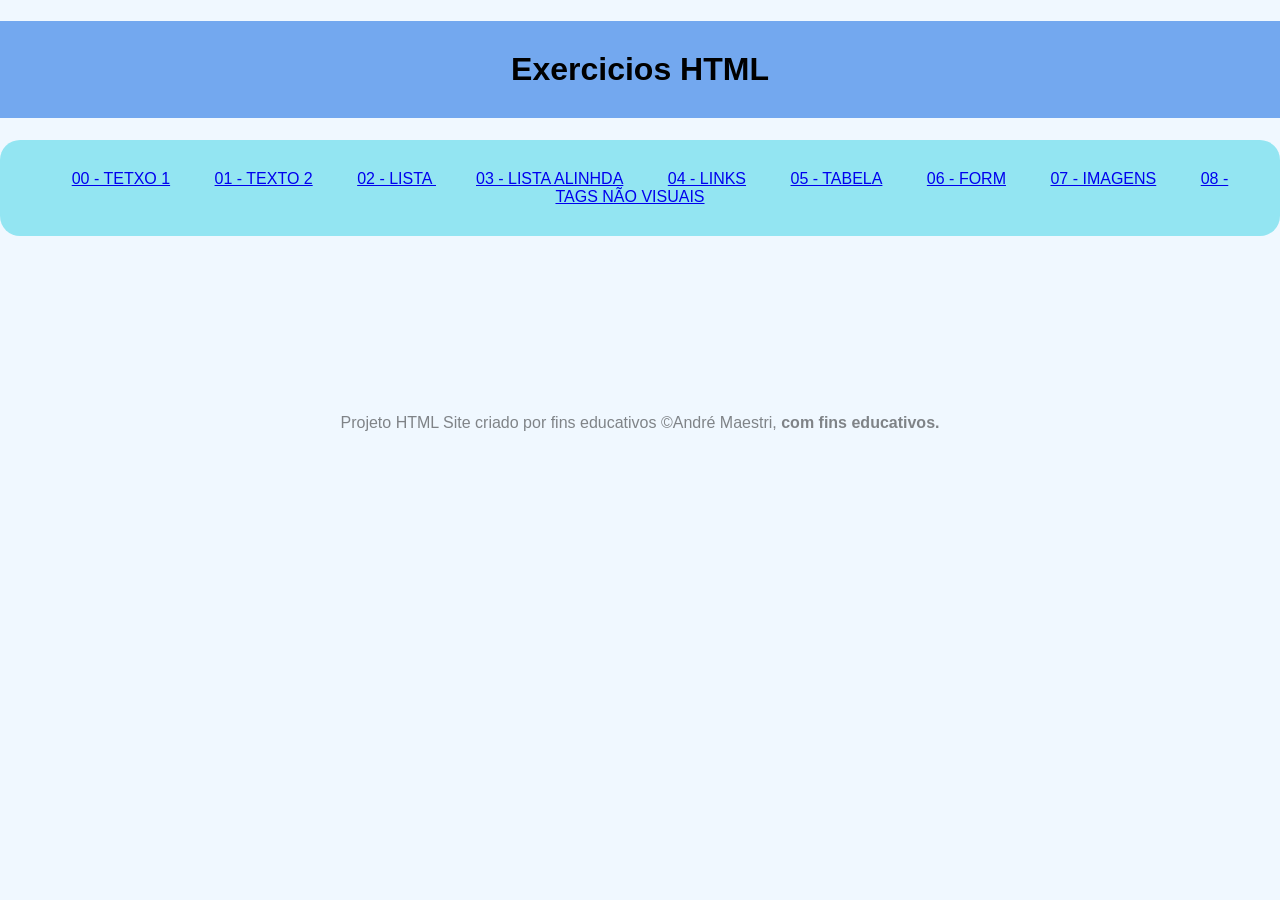
<file: index.html>
<!DOCTYPE html>
<html lang="pt-br">

<head>
    <meta charset="UTF-8">
    <meta name="viewport" content="width=device-width, initial-scale=1.0">
    <link rel="stylesheet" href="INDEX.CSS">
    <title>Exercicios HTML</title>
    <style> 
        #conteudo{
    padding: 30px 0px;
}
    </style>
</head>

<body>
    <header>
        <h1>Exercicios HTML</h1>
    </header>
    <nav>
        <a href="texto1.html">00 - TETXO 1</a>
        <a href="texto2.html">01 - TEXTO 2</a>
        <a href="lista.html">02 - LISTA </a>
        <a href="listaAlinhadas.html"> 03 - LISTA ALINHDA</a>
        <a href="links.html">04 - LINKS</a>
        <a href="tabela.html">05 - TABELA</a>
        <a href="form.html">06 - FORM</a>
        <a href="imagens.html">07 - IMAGENS</a>
        <a href="tagsNaoVisuais.html">08 - TAGS NÃO VISUAIS</a>

    </nav>

    <section id="conteudo"></section>
    <footer>
        <p class="rodape">Projeto HTML Site criado por fins educativos &copyAndré Maestri, <strong>com fins educativos.</strong></p>
    </footer>
</body>

</html>
</file>
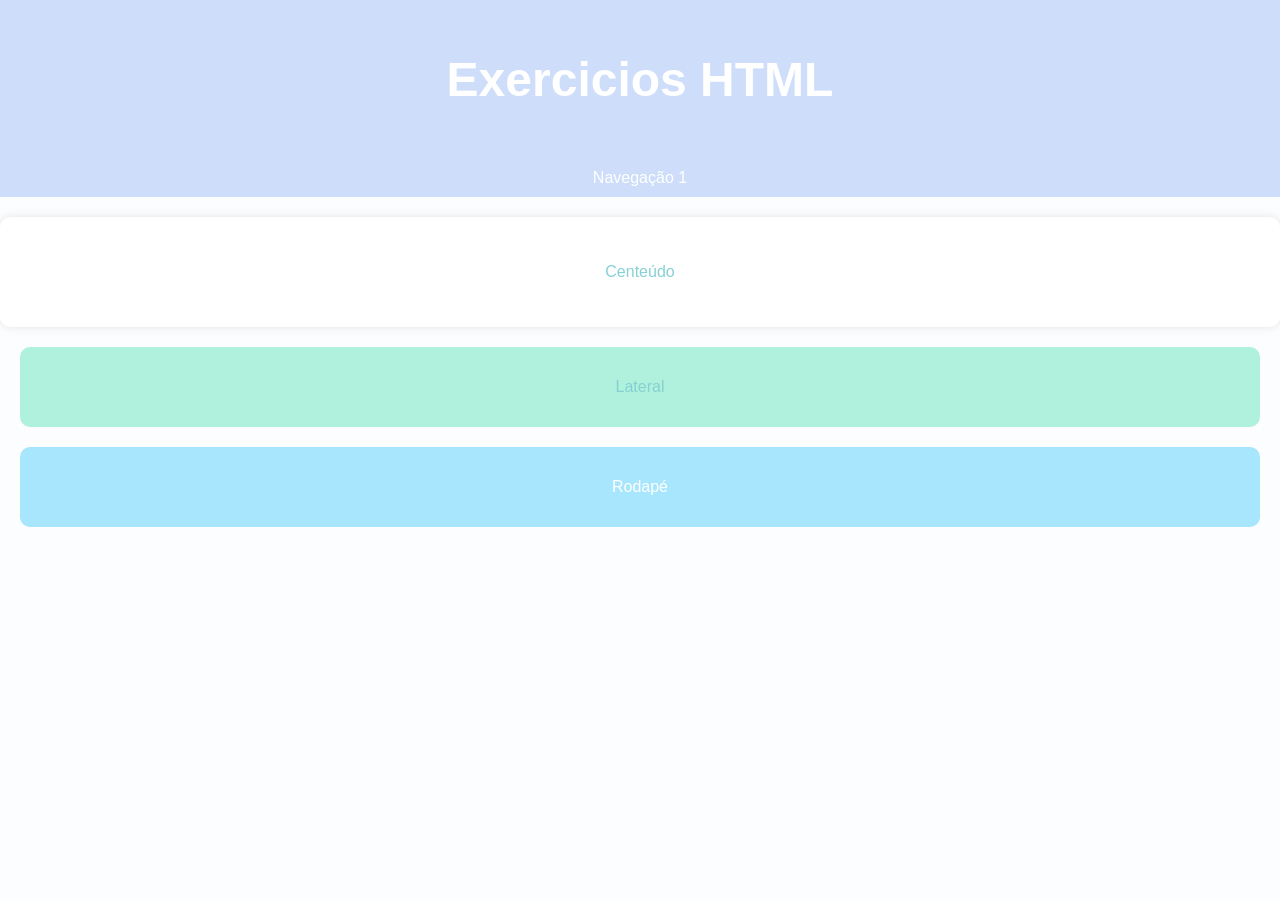
<file: anatoia.html>
<!DOCTYPE html>
<html lang="pt-br">
<head>
    <meta charset="UTF-8">
    <meta name="viewport" content="width=device-width, initial-scale=1.0">
    <title>Anatomia HTML</title>
    <link rel="stylesheet" href="anatomia.css">
</head>
<body>
    
<header>
    <h1>Exercicios HTML</h1>

</header>

<nav>
    <a href="/">Navegação 1</a>
</nav>

<section id="conteudo">
    <p>Centeúdo</p>
</section>
<aside>
    <p>Lateral</p>
</aside>
<footer>
    <p>Rodapé</p>
</footer>

</body>
</html>
</file>
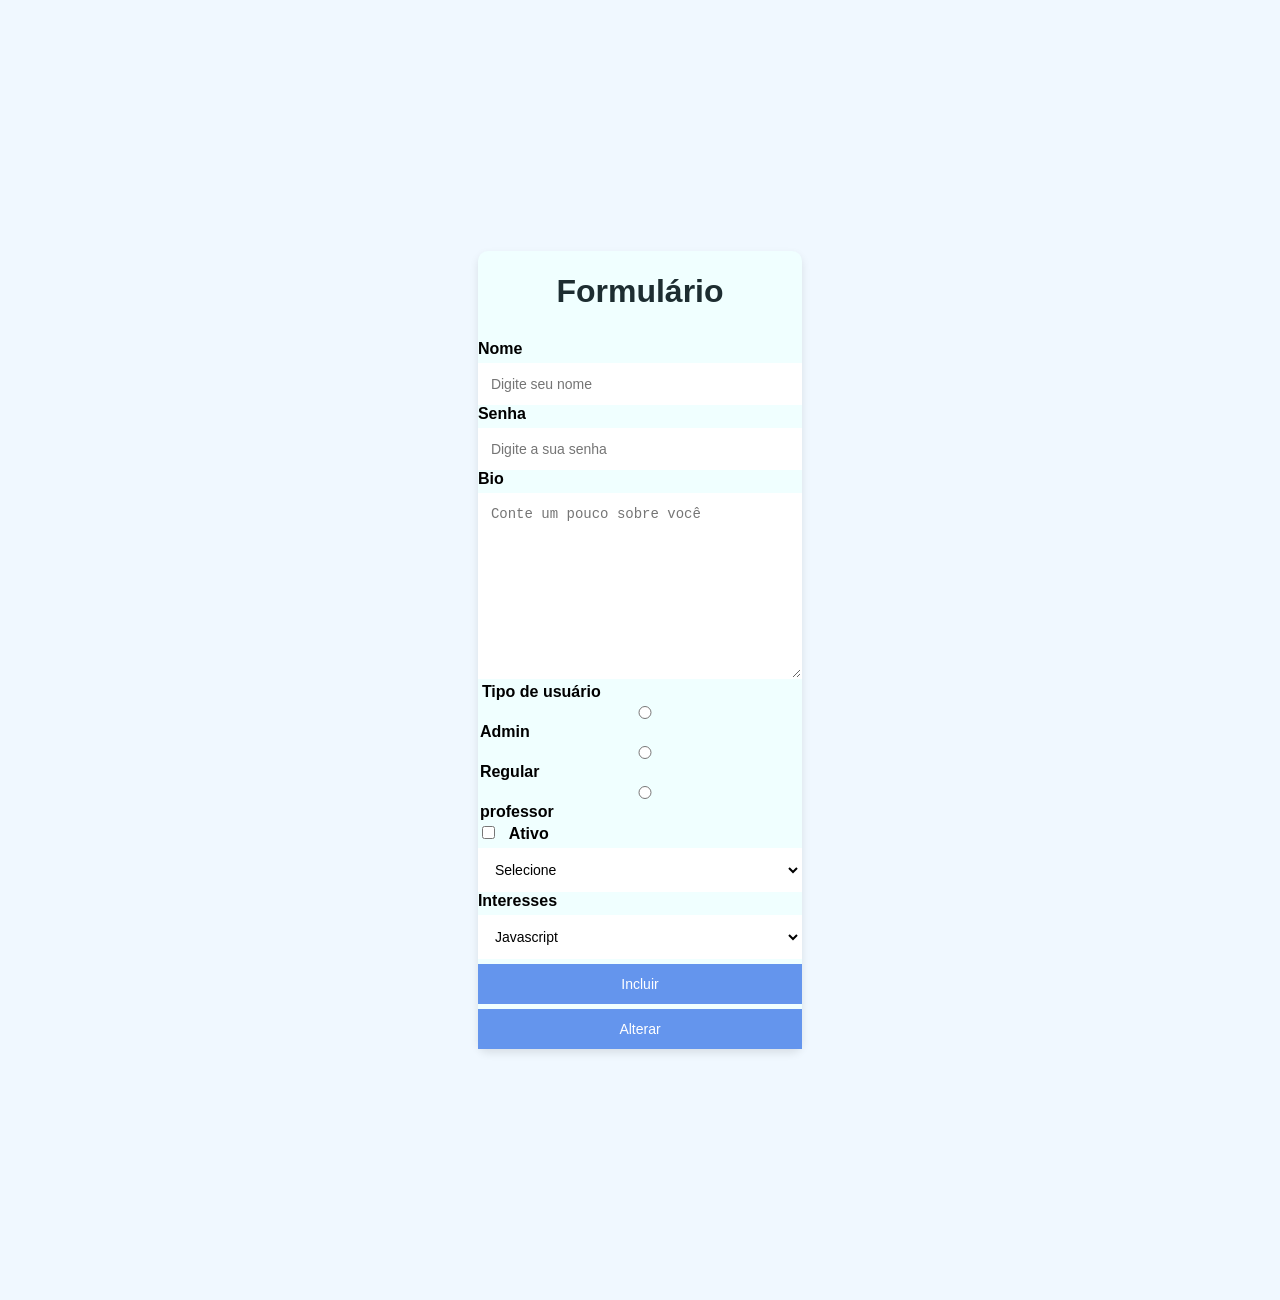
<file: form.html>
<!DOCTYPE html>
<html lang="pt-BR">

<head>
    <meta charset="UTF-8">
    <meta name="viewport" content="width=device-width, initial-scale=1.0">
    <link rel="stylesheet" href="fomr.css">
    <title>Formulário</title>
    <style>

    </style>
</head>

<body>
    <div class="form-container">
        <h1>Formulário</h1>

        <form Method="POST" action="http://localhost:3003/usuarios">
            <input type="hidden" name="id" value="3">

            <div class="form-group">
                <label for="name">Nome</label>
                <input type="text" id="name" name="name" placeholder="Digite seu nome">
            </div>
            <div class="form-group">
                <label for="senha">Senha</label>
                <input type="password" name="senha" id="senha" placeholder="Digite a sua senha">
            </div>
            <div class="form-group">
                <label for="bio">Bio</label>
                <textarea name="bio" id="bio" cols="30" rows="10" placeholder="Conte um pouco sobre você"></textarea>
            </div>
            <fieldset class="form-group">
                <legend>Tipo de usuário</legend>
                <label for="admin">
                    <input type="radio" name="tipo" id="admin" value="admin"> Admin
                </label>
                <label for="regular">
                    <input type="radio" name="tipo" id="regular" value="regular"> Regular
                </label>
                <label for="professor">
                    <input type="radio" name="tipo" id="professor" value="professor"> professor
                </label>
            </fieldset>

            <div class="form-group">
                <label for="Ativo">
                    <input type="checkbox" name="Ativo" id="Ativo">
                    Ativo
                </label>
            </div>

            <div class="form-group">
                <label for="Estado">
                    <select name="" id="id">
                        <option value="">Selecione</option>
                        <option value="ac">Acre</option>
                        <option value="ba">Bahia</option>
                        <option value="ce">Ceara</option>
                        <option value="df">Distrito Federal</option>
                        <option value="mg">Minas Geais</option>
                        <option value="pa">Pará</option>
                        <option value="pr">Parána</option>
                        <option value="rs">Rio Grande do Sul</option>
                        <option value="sc">Santa Catarina</option>
                        <option value="sp">São Paulo</option>

                    </select>
            </div>
            <div class="form-group">
                <label for="interesses">Interesses</label>
                <select name="Interesses" id="Interesses" multiple-size="7">
                    <option value="js">Javascript</option>
                    <option value="java">Java</option>
                    <option value="php">PHP</option>
                    <option value="python">python</option>
                    <option value="go">Go</option>
                    <option value="c">C</option>

                </select>
            </div>

            <div class="form-group-buton">
                <button type="submit">Incluir</button formaciom=http://locallhost;3003/usuarios/3 type=submit>
               
            </div>
            <div class="form-group-buton">
                <button>Alterar</button>
            </div>
        </form>
    </div>
</body>

</html>
</file>
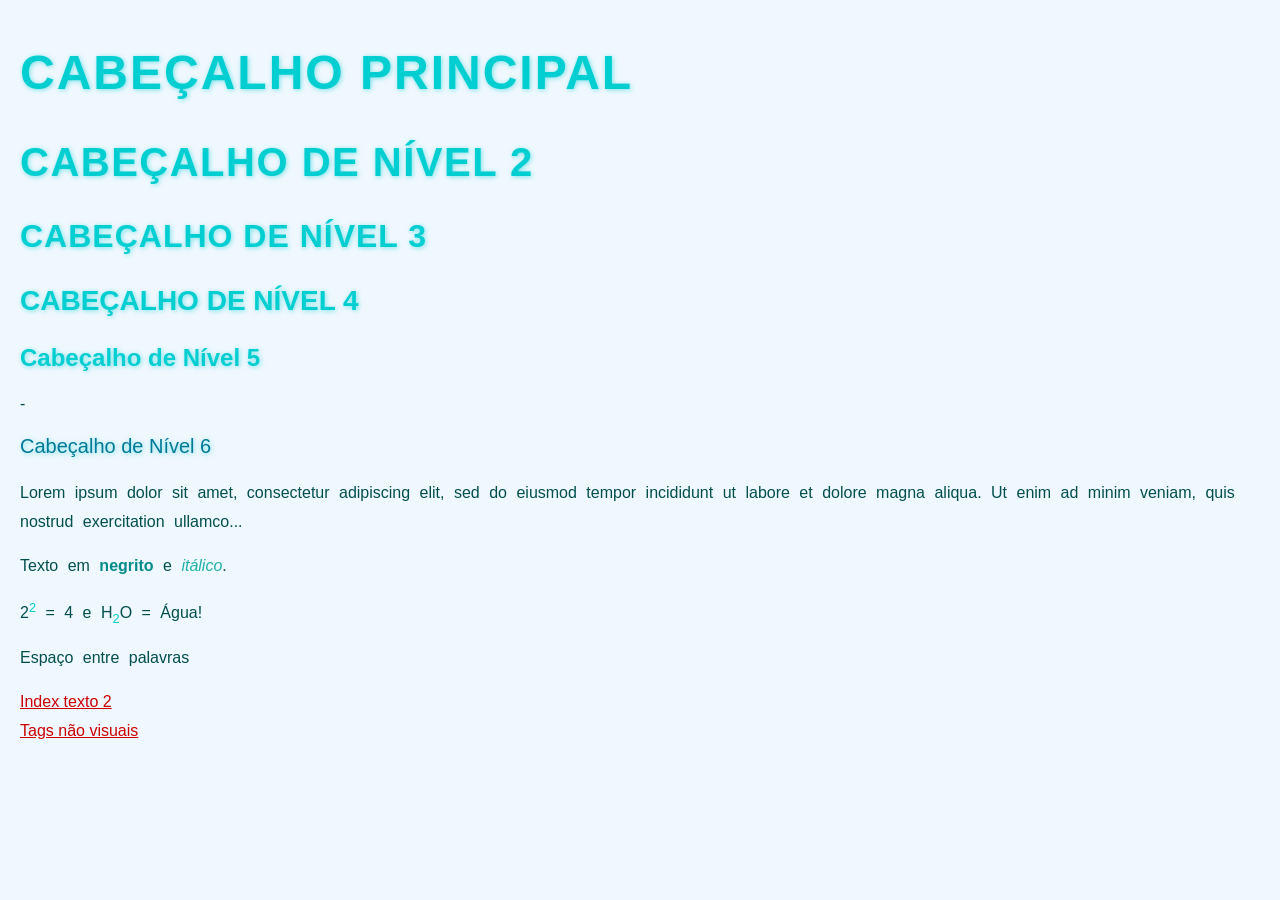
<file: inde.html>
<!DOCTYPE html>
<html lang="en">
<head>
    <meta charset="UTF-8">
    <meta name="viewport" content="width=device-width, initial-scale=1.0">
    <title>texto 1</title>
    <style>
        /* Estilo geral */
    body {
        font-family: 'Arial', sans-serif;
        background-color: #f0f8ff; /* Cor suave de fundo */
        color: #004F4F; /* Texto em ciano escuro */
        line-height: 1.8;
        margin: 0;
        padding: 20px;
    }
   
    /* Estilos para os Cabeçalhos */
    h1, h2, h3, h4, h5, h6 {
        color: #00CED1; /* Cor ciano */
        font-family: 'Arial', sans-serif;
        font-weight: bold;
        margin: 10px 0;
    }
   
    h1 {
        font-size: 3rem;
        text-transform: uppercase;
        letter-spacing: 2px;
    }
   
    h2 {
        font-size: 2.5rem;
        text-transform: uppercase;
        letter-spacing: 1.5px;
    }
   
    h3 {
        font-size: 2rem;
        text-transform: uppercase;
        letter-spacing: 1px;
    }
   
    h4 {
        font-size: 1.75rem;
        text-transform: uppercase;
    }
   
    h5 {
        font-size: 1.5rem;
    }
   
    h6 {
        font-size: 1.25rem;
        font-weight: normal;
        color: #007A99; /* Cor ciano mais suave */
    }
   
    /* Estilos para parágrafos */
    p {
        font-size: 1rem;
        color: #004F4F;
        margin: 15px 0;
    }
   
    /* Negrito e Itálico */
    b {
        font-weight: bold;
        color: #008B8B; /* Ciano mais escuro */
    }
   
    i {
        font-style: italic;
        color: #20B2AA; /* Ciano claro */
    }
   
    /* Sobrescrito e Subscrito */
    sup {
        font-size: 0.8rem;
        color: #00CED1; /* Ciano */
    }
   
    sub {
        font-size: 0.8rem;
        color: #00CED1; /* Ciano */
    }
   
    /* Espaçamento em branco entre palavras */
    p {
        word-spacing: 5px; /* Aumenta o espaçamento entre palavras */
    }
   
    /* Estilo de links (caso haja algum) */
    a {
        color: #00CED1;
        text-decoration: none;
        transition: color 0.3s ease;
    }
   
    a:hover {
        color: #004F4F; /* Cor ciano mais escura ao passar o mouse */
    }
   
    /* Adicionando sombra suave nos cabeçalhos */
    h1, h2, h3, h4, h5, h6 {
        text-shadow: 1px 1px 5px rgba(0, 206, 209, 0.5); /* Sombra suave ciano */
    }
   
    a{
        color: rgb(202, 0, 0);
        text-decoration: underline;
    }
    </style>
   
</head>
<body>
    <!-- Cabeçalhos -->
<h1>Cabeçalho Principal</h1>
<h2>Cabeçalho de Nível 2</h2>
<h3>Cabeçalho de Nível 3</h3>
<h4>Cabeçalho de Nível 4</h4>
<h5>Cabeçalho de Nível 5</h5>-
<h6>Cabeçalho de Nível 6</h6>


<!-- Parágrafo -->
<p>
    Lorem ipsum dolor sit amet, consectetur adipiscing elit,
    sed do eiusmod tempor incididunt ut labore et dolore magna
    aliqua. Ut enim ad minim veniam, quis nostrud exercitation ullamco...
</p>


<!-- Negrito e Itálico -->
<p>Texto em <b>negrito</b> e <i>itálico</i>.</p>


<!-- Sobrescrito e Subscrito -->
<p>2<sup>2</sup> = 4 e H<sub>2</sub>O = Água!</p>


<!-- Espaço em branco -->
<p>Espaço        entre              palavras</p>

<a href="index2.html"> Index texto 2 </a>
<br>
<a href="tagsnaovisuais.html"> Tags não visuais </a>


</body>
</html>
</file>
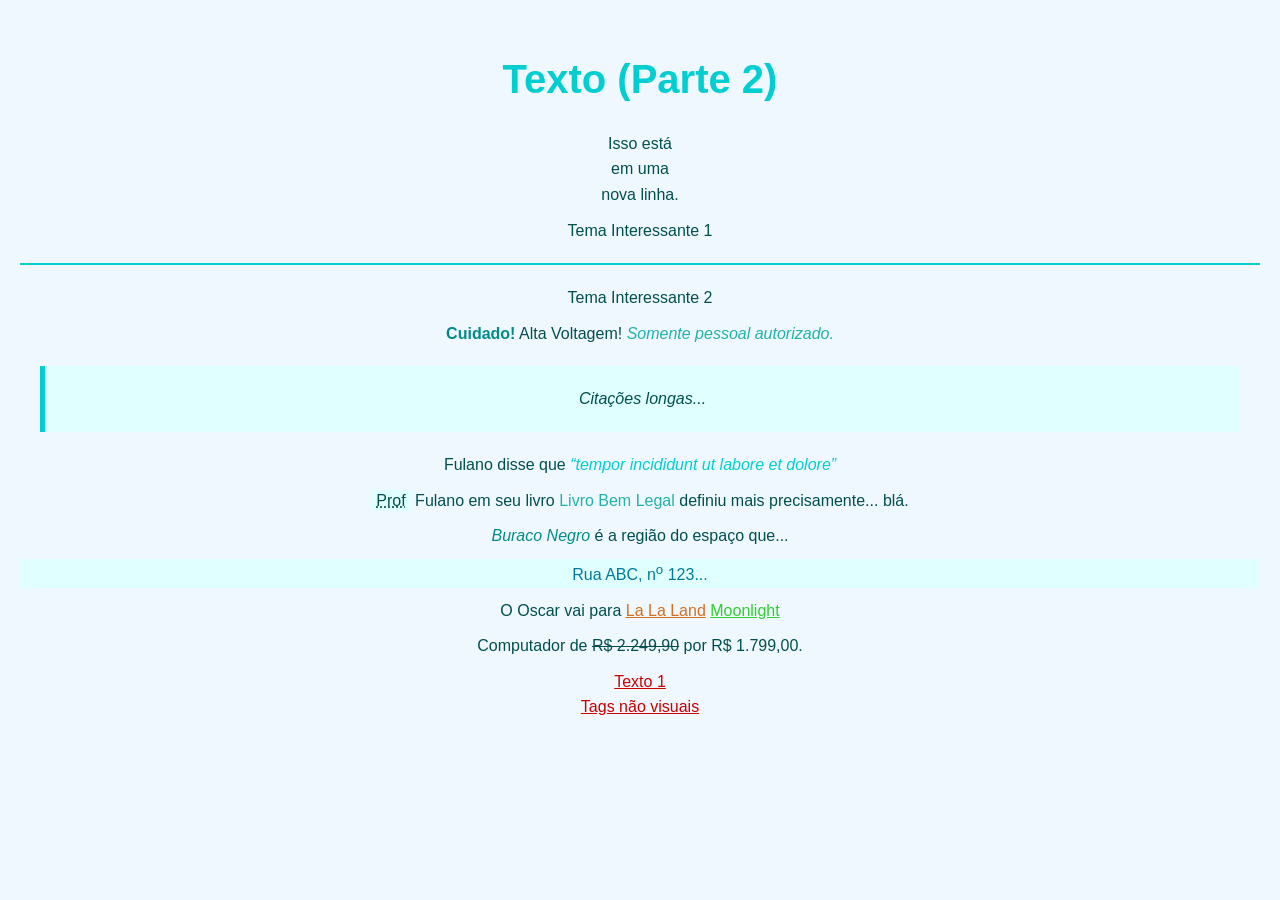
<file: index2.html>
<!DOCTYPE html>
<html lang="en">
<head>
    <meta charset="UTF-8">
    <meta name="viewport" content="width=device-width, initial-scale=1.0">
    <title>testo 2</title>
    <style>
        /* Estilo geral */
    body {
        font-family: Arial, sans-serif;
        background-color: #f0f8ff; /* Cor de fundo suave */
        color: #004F4F; /* Ciano escuro para o texto */
        line-height: 1.6;
        margin: 0;
        padding: 20px;
        align-items: center;
        text-align: center;
        justify-content: center;
    }
   
    /* Estilo para o h1 */
    h1 {
        color: #00CED1; /* Ciano médio */
        text-align: center;
        font-size: 2.5rem;
        margin-bottom: 20px;
    }
   
    /* Quebra de Linha e Quebra Temática */
    p {
        margin: 10px 0;
    }
   
    hr {
        border: 1px solid #00CED1; /* Linha ciano */
        margin: 20px 0;
    }
   
    /* Estilo para a marcação semântica */
    strong {
        font-weight: bold;
        color: #008B8B; /* Ciano escuro */
    }
   
    em {
        font-style: italic;
        color: #20B2AA; /* Ciano mais claro */
    }
   
    blockquote {
        background-color: #E0FFFF; /* Fundo muito claro */
        border-left: 5px solid #00CED1; /* Barra ciano à esquerda */
        margin: 20px;
        padding: 10px 20px;
        font-style: italic;
    }
   
    q {
        color: #00CED1;
        font-style: italic;
    }
   
    /* Outras tags */
    abbr {
        background-color: #E0FFFF;
        padding: 2px 5px;
        border-radius: 3px;
    }
   
    cite {
        font-style: normal;
        color: #20B2AA;
    }
   
    dfn {
        font-style: italic;
        color: #008B8B; /* Ciano escuro */
    }

address{
    font-style: normal;
    font-size: 1rem;
    color: #007a99;
    background-color: #E0FFFF;
}

del{
    color: #d2701e;
    text-decoration: underline;
  
}

ins{
      color: #32cd32;
      text-decoration: underline;
}

a{
        color: rgb(202, 0, 0);
        text-decoration: underline;
    }
    </style>
   
</head>
<body>
    <h1>Texto (Parte 2)</h1>


<!-- Quebra de Linha e Quebra Temática -->
<p>Isso está<br>em uma<br /> nova linha.</p>
<p>Tema Interessante 1</p>
<hr />
<p>Tema Interessante 2</p>


<!-- Marcações semânticas -->
<p><strong>Cuidado!</strong> Alta Voltagem! <em>Somente pessoal autorizado.</em></p>
<blockquote cite="https://en.wikipedia.org/wiki/Wikipedia"><p>Citações longas...</p></blockquote>
<p>Fulano disse que <q>tempor incididunt ut labore et dolore</q></p>


<!-- Outras tags -->
<p>
    <abbr title="Professor">Prof</abbr> Fulano em seu livro
    <cite>Livro Bem Legal</cite> definiu mais precisamente... blá.
</p>


<p><dfn>Buraco Negro</dfn> é a região do espaço que...</p>


<address>
    <p>Rua ABC, n<sup>o</sup> 123...</p>
</address>


<p>O Oscar vai para <del>La La Land</del> <ins>Moonlight</ins></p>


<p>Computador de <s>R$ 2.249,90</s> por R$ 1.799,00.</p>


<a href="inde.html">Texto 1 </a>
<br>
<a href="tagsnaovisuais.html"> Tags não visuais </a>

</body>
</html>
</file>
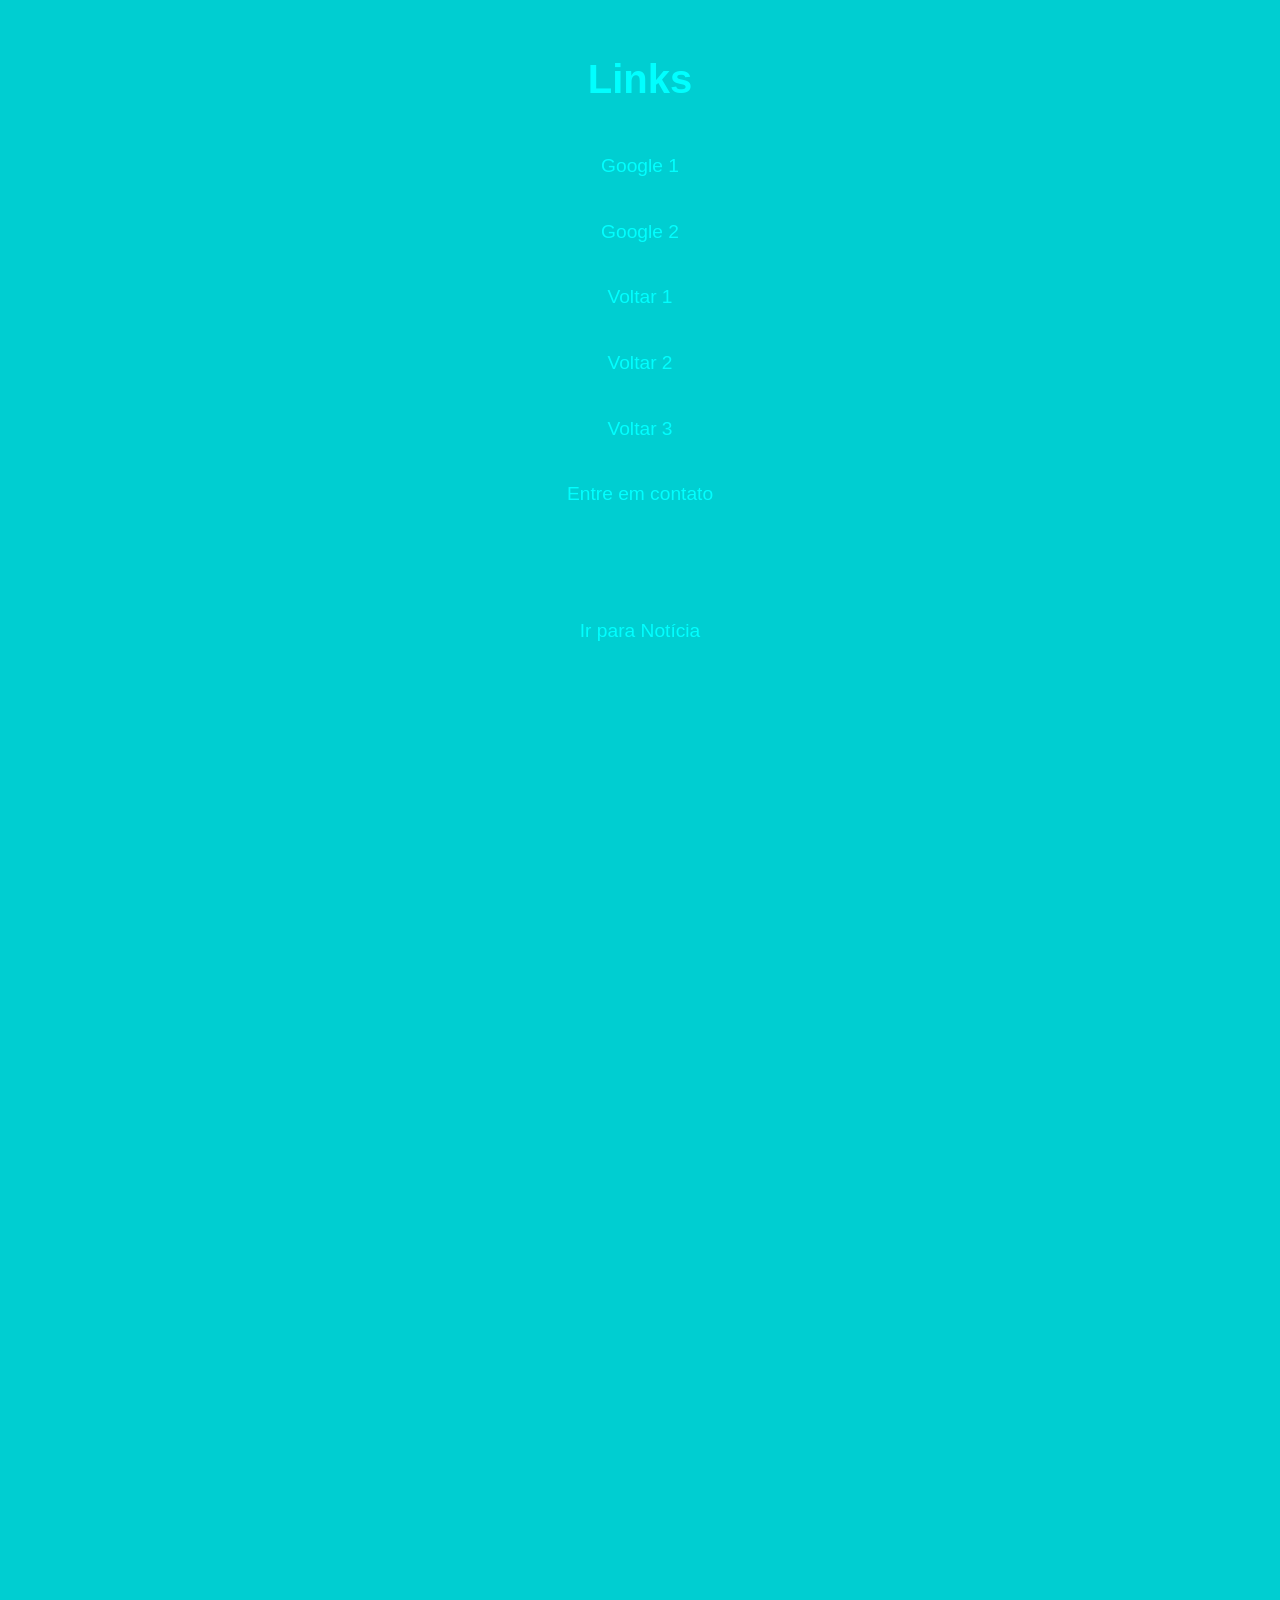
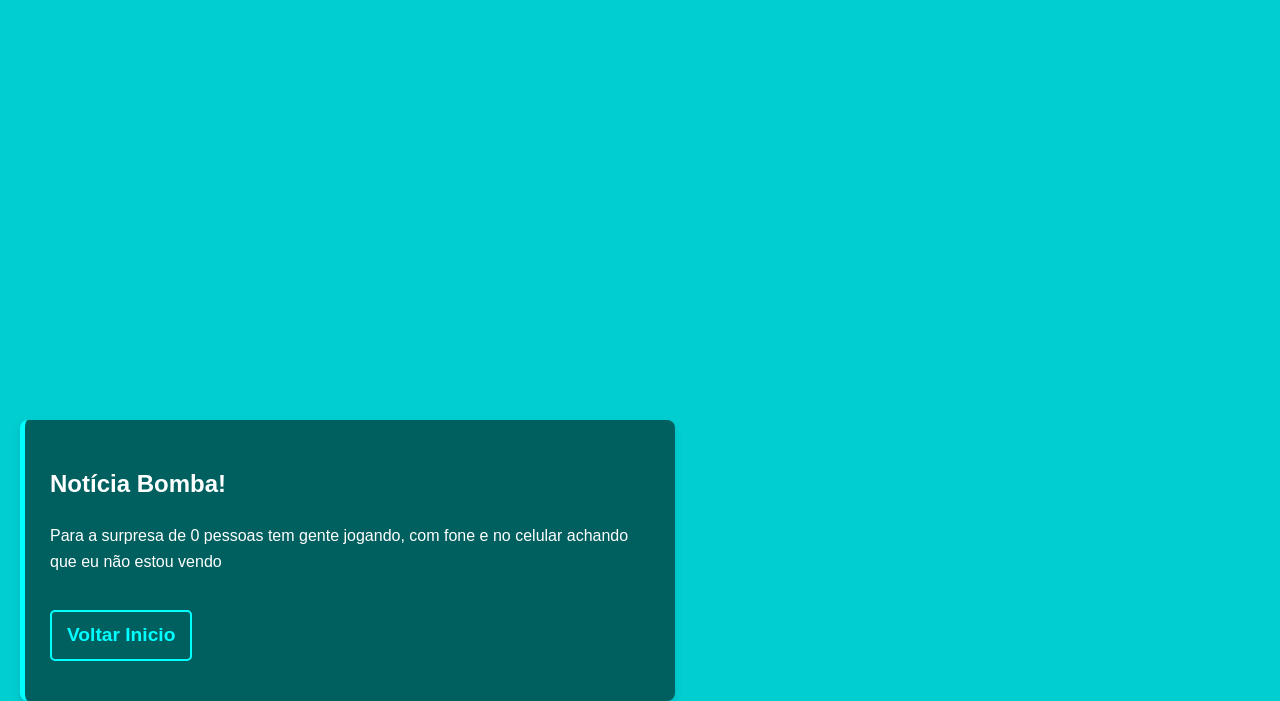
<file: links.html>
<!DOCTYPE html>
<html lang="pt-BR">
<head>
    <meta charset="UTF-8">
    <meta name="viewport" content="width=device-width, initial-scale=1.0">
    <title>Link</title>
    
    <style>
        /* Estilo global */
        body {
            font-family: 'Arial', sans-serif;
            background-color: #00CED1; /* Ciano escuro */
            color: white;
            margin: 0;
            padding: 20px;
            line-height: 1.6;
        }

        /* Estilo do h1 */
        h1 {
            text-align: center;
            color: #00FFFF;  /* Cor ciano */
            font-size: 2.5rem;
            margin-bottom: 30px;
        }

        /* Estilo para os links */
        a {
            color: #00FFFF;
            text-decoration: none;
            font-size: 1.2rem;
            padding: 10px 15px;
            display: inline-block;
            margin-bottom: 15px;
            border-radius: 5px;
            transition: all 0.3s ease;
        }

        /* Efeito de hover nos links */
        a:hover {
            background-color: #00FFFF;
            color: #111;
            transform: translateY(-3px);  /* Efeito de elevação */
        }

        /* Seção de Notícia */
        #noticia {
            margin-top: 50px;
            padding: 25px;
            background-color: #005F5F; /* Ciano escuro para contraste */
;  /* Cor de fundo clara */
            border-left: 5px solid #00FFFF;
            border-radius: 8px;
            box-shadow: 0 4px 8px rgba(0, 0, 0, 0.1);  /* Sombra sutil */
            max-width: 600px;
            margin: 20px auto;  /* Centralizar no meio da tela */
        }

        /* Estilo do link "Voltar ao Início" dentro da notícia */
        #noticia a {
            color: #00FFFF;
            font-weight: bold;
            text-decoration: none;
            padding: 8px 15px;
            background-color: transparent;
            border: 2px solid #00FFFF;
            border-radius: 5px;
            margin-top: 20px;
            display: inline-block;
        }

        #noticia a:hover {
            background-color: #00FFFF;
            color: #111;
            transform: translateY(-3px);  /* Efeito de elevação */
        }

        /* Scroll suave */
        html {
            scroll-behavior: smooth;
        }

        /* Responsividade */
        @media (max-width: 768px) {
            h1 {
                font-size: 2rem;
            }
            a {
                font-size: 1rem;
                padding: 8px 12px;
            }
            #noticia {
                max-width: 90%;
            }
        }
    </style>
</head>
<body>
    <h1>Links</h1>

    <!-- URL Absoluta -->
    <div style="display: flex; flex-direction: column; align-items: center;">
        <a id="inicio" href="https://www.google.com.br">Google 1</a>
        <a href="https://www.google.com.br" target="_blank">Google 2</a>

        <!-- URL relativa -->
        <a href="listaAlinhadas.html">Voltar 1</a>
        <a href="/listaAlinhadas.html">Voltar 2</a>
        <a href="./listaAlinhadas.html">Voltar 3</a>

        <a href="mailto:email@empresa.com.br">Entre em contato</a><br><br>
    </div>

    <div id="noticia" style="position: absolute; top: 2000px;">
        <h2>Notícia Bomba!</h2>
        <p>Para a surpresa de 0 pessoas tem gente jogando, com fone e no celular achando que eu não estou vendo</p>
        <a href="#inicio">Voltar Inicio</a>
    </div>

    <div style="text-align: center; margin-top: 20px;">
        <a href="#noticia">Ir para Notícia</a>
    </div>
</body>
</html>
</file>
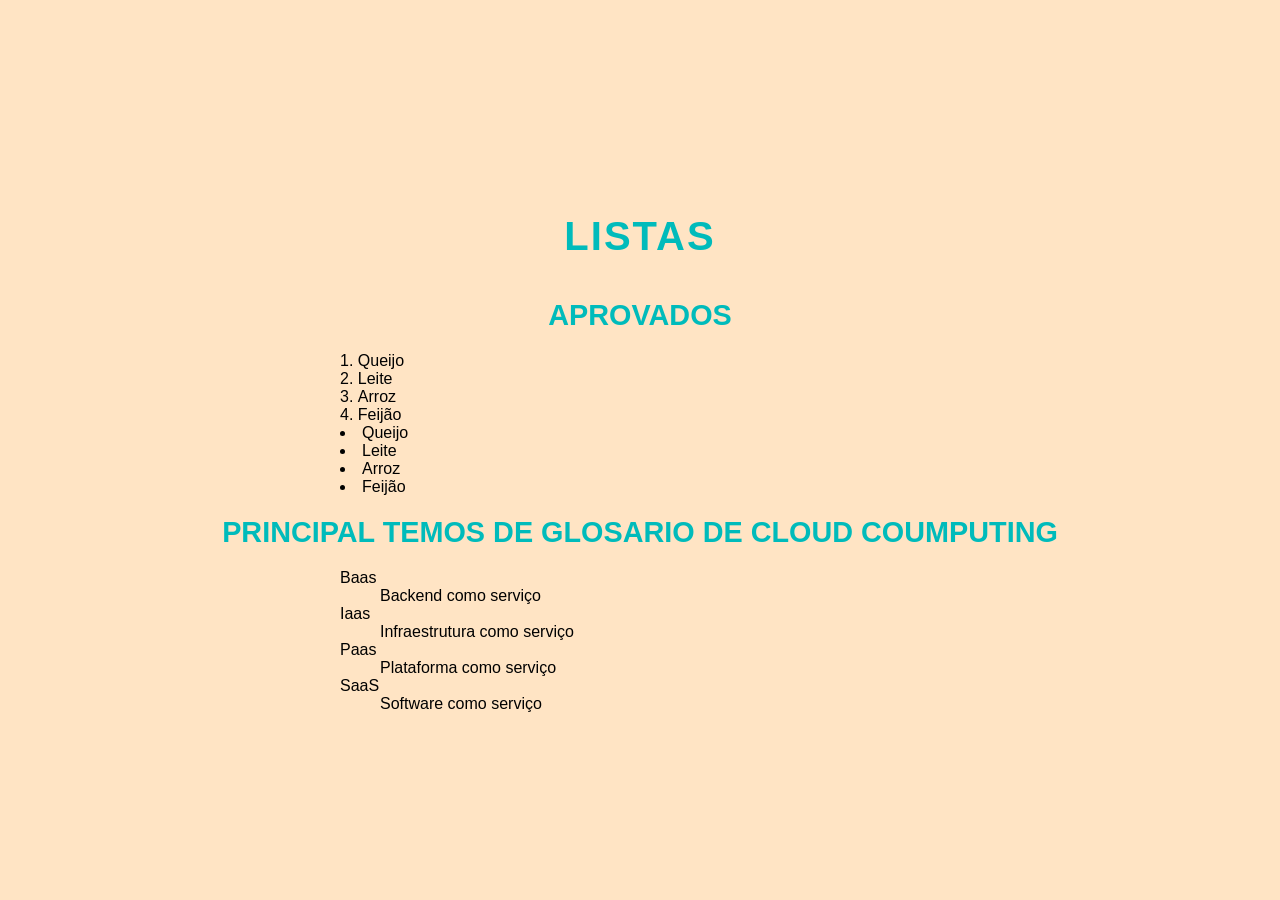
<file: lista.htm>
<!DOCTYPE html>
<html lang="pt-br">
<head>
    <meta charset="UTF-8">
    <meta name="viewport" content="width=device-width, initial-scale=1.0">
    <title>Document</title>

    <style>
body{
    font-family: Arial, Helvetica, sans-serif;
    background-color: bisque;
    color: black;
    margin: 0;
    padding: 0;
    display: flex;
    flex-direction: column;
    align-items: center;
    justify-content: center;
    min-height: 100vh;
}

h1{
font-size: 2.5rem;
color:rgb(0, 187, 187);
margin-bottom: 20px;
text-transform: uppercase;
letter-spacing: 2px;
text-align: center;
}

h2{
    font-size: 1.8rem;
    color: rgb(0, 187, 187);
    margin: 20px 0;
    text-transform: uppercase;
}
ol,
ul,
dl{
margin: 0;
padding: 0;
list-style-position: inside;
width: 100%;
max-width: 600px;
}

ol li ul{
    background-color: #ffffff;
    border-radius: 8px;
    padding: 12px;
    margin-bottom: 8px;
    box-shadow: 0 4px 6px rgb(0, 0, 0, 0,1);
}

ol li: hover, ul li: hover{
    transform; ::
}

    </style>
</head>
<body>
    <h1>Listas</h1>

    <h2> Aprovados</h2>
<ol>
<li>Queijo</li>
<li>Leite</li>
<li>Arroz</li>
<li>Feijão</li>
</ol>

<ul>
    <li>Queijo</li>
<li>Leite</li>
<li>Arroz</li>
<li>Feijão</li>
</ul>

<h2> Principal temos de glosario de Cloud Coumputing</h2>
<dl>
<dt>Baas</dt>
<dd>Backend como serviço</dd>
<dt>Iaas</dt>  
<dd>Infraestrutura como serviço</dd>
<dt>Paas</dt>
<dd>Plataforma como serviço</dd>
<dt>SaaS</dt>
<dd>Software como serviço</dd>

</dl>



</body>
</html>
</file>
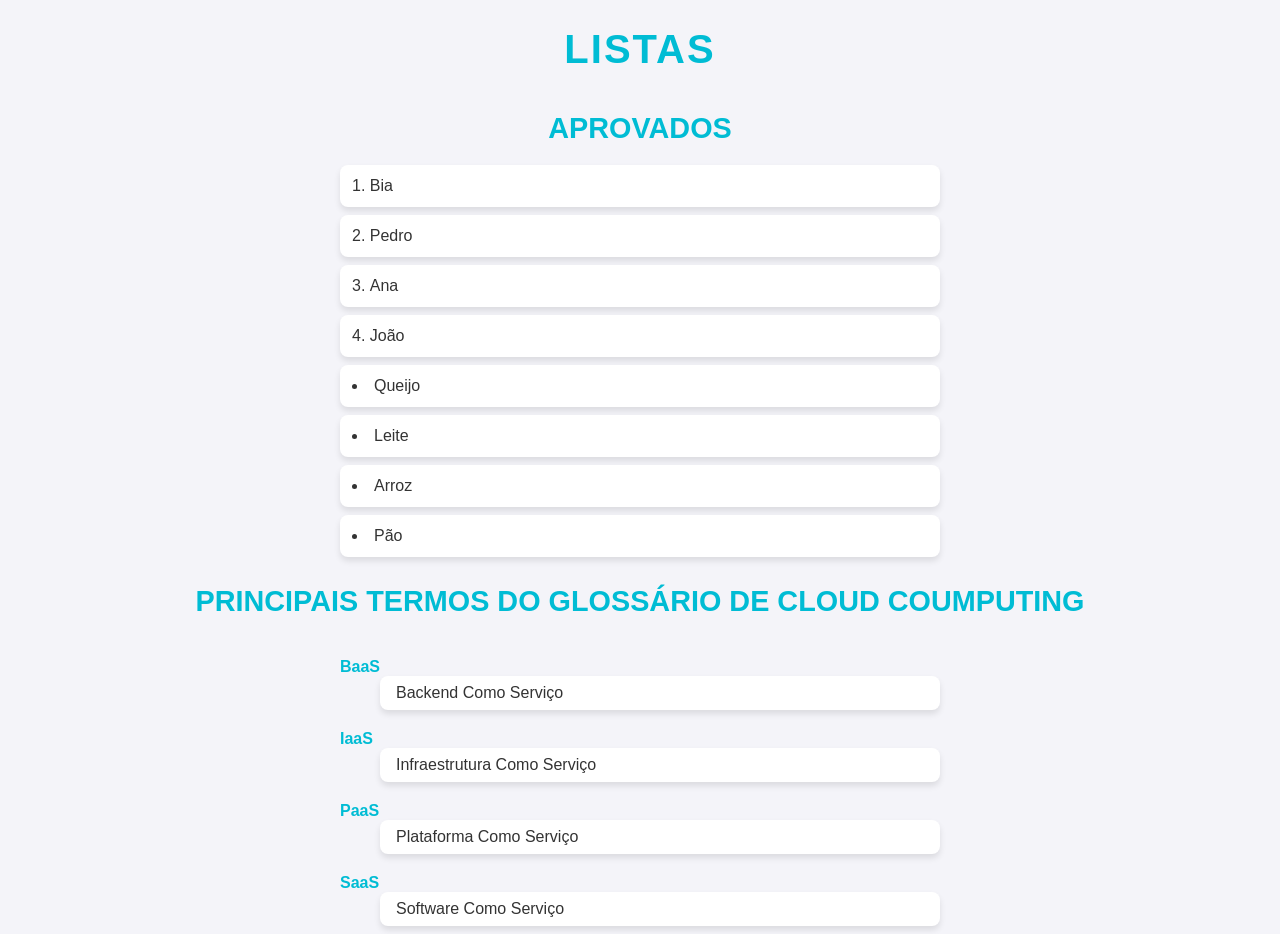
<file: lista.html>
<!DOCTYPE html>
<html lang="pt-BR">
<head>
    <meta charset="UTF-8">
    <meta name="viewport" content="width=device-width, initial-scale=1.0">
    <title>Listas</title>
    <style>
        body{
            font-family: Arial, Helvetica, sans-serif;
            background-color: #f4f4f9;
            color: #333;
            margin: 0;
            padding: 0;
            display: flex;
            flex-direction: column;
            align-items: center;
            justify-content: center;
            min-height: 100vh;
        }

        /* Cabeçalho principal */
        h1{
            font-size:2.5rem;
            color: #00bcd4;
            margin-bottom: 20px;
            text-transform: uppercase;
            letter-spacing: 2px;
            text-align: center;
        }
        h2{
            font-size: 1.8rem;
            color: #00bcd4;
            margin: 20px 0;
            text-transform: uppercase;
        }
        ol, ul, dl{
            margin: 0;
            padding: 0;
            list-style-position: inside;
            width: 100%;
            max-width: 600px;
        }
        ol li, ul li{
            background-color: #ffffff;
            border-radius: 8px;
            padding: 12px;
            margin-bottom: 8px;
            box-shadow: 0 4px 6px rgba(0, 0, 0, 0.1);
        }
        ol li:hover, ul li:hover{
            transform: translateY(-5px);
            background-color: #00bcd4;
            color: #ffffff;
        }

        /* Lista de Definição */
        dl dt{
            font-weight: bold;
            color: #00bcd4;
            margin-top: 20px;
        }

        dl dd{
            padding: 8px 16px;
            background-color: #fff;
            border-radius: 8px;
            box-shadow: 0 4px 6px rgba(0, 0, 0, 0.1);
            margin-bottom: 8px;
            transition: transform 0.3s ease, background-color 0.3s ease;
        }

        dl dd:hover{
            transform: translateY(-5px);
            background-color: #00bcd4;
            color: #fff;
        }

        h1, h2, ol li, ul li, dl dd{
            transition: transform 0.3s ease, box-shadow 0.3s ease;
        }

        h1:hover, h2:hover, ol li:hover, ul li:hover, dl dd:hover{
            box-shadow: 0 6px 12px rgba(0, 188, 212, 0.3);
        }
    </style>
</head>
<body>
    <h1>Listas</h1>

    <!-- Lista ordenada -->
    <h2>Aprovados</h2>
    <ol>
        <li>Bia</li>
        <li>Pedro</li>
        <li>Ana</li>
        <li>João</li>
    </ol>

    <!-- Lista não ordenada -->
    <ul>
        <li>Queijo</li>
        <li>Leite</li>
        <li>Arroz</li>
        <li>Pão</li>
    </ul>

    <!-- Lista de definição -->
    <h2>Principais termos do glossário de Cloud Coumputing</h2>
    <dl>
        <dt>BaaS</dt>
        <dd>Backend Como Serviço</dd>
        <dt>IaaS</dt>
        <dd>Infraestrutura Como Serviço</dd>
        <dt>PaaS</dt>
        <dd>Plataforma Como Serviço</dd>
        <dt>SaaS</dt>
        <dd>Software Como Serviço</dd>
    </dl>
</body>
</html>
</file>
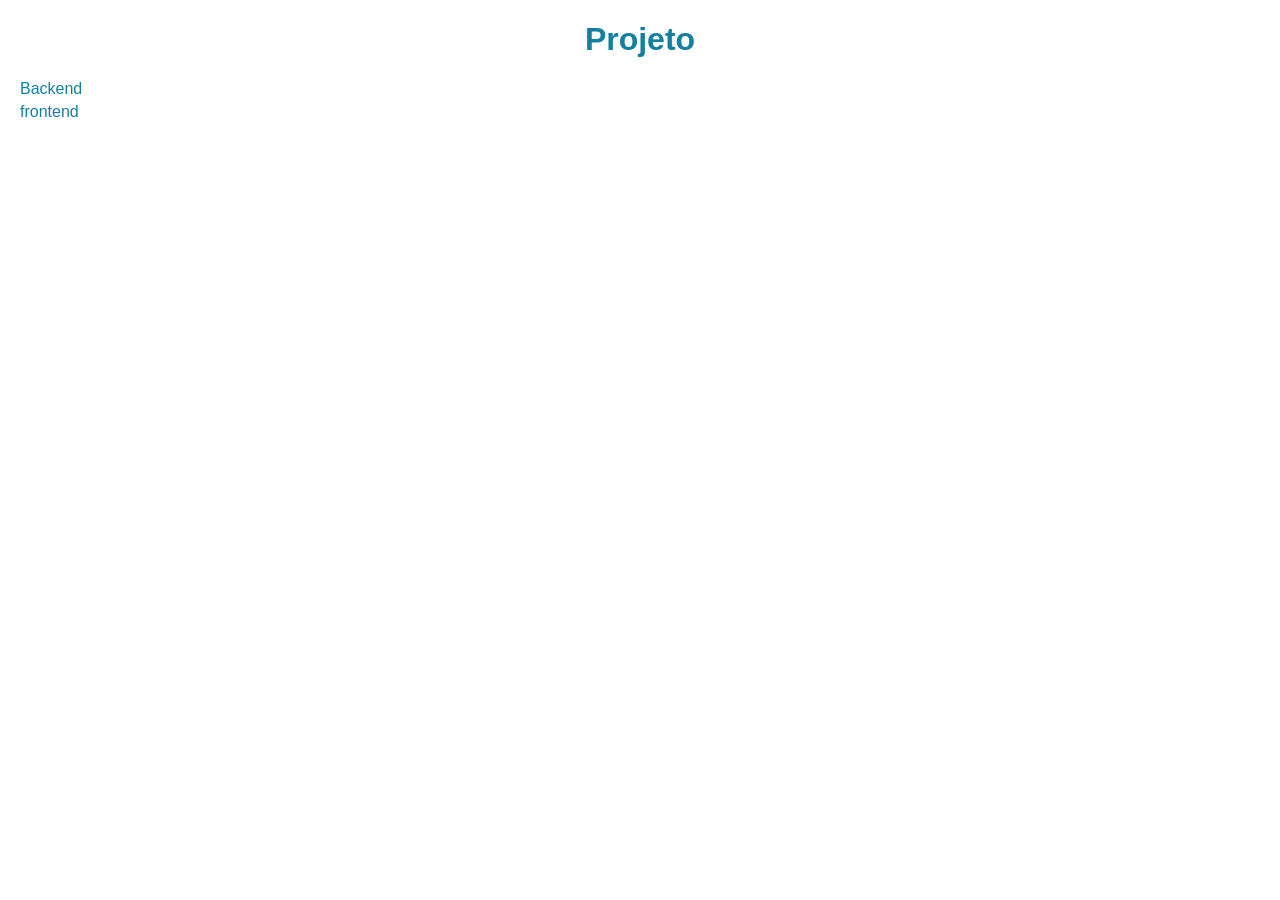
<file: listaalinhada.html>
<!DOCTYPE html>
<html lang="pt-BR">
<head>
    <meta charset="UTF-8">
    <meta name="viewport" content="width=device-width, initial-scale=1.0">
    <link rel="stylesheet" href="listas-alinhas.css">
    <title>Listas Alinhadas</title>
    <style>

    </style>
</head>
<body>
    <h1>Projeto</h1>
    <ul class="tree">
        <li>
            <span wm-folder>Backend</span>
            <ul>
                <li>
                    <span wm-folder>app</span>
                    <ul>
                        <li>produto.js</li>
                        <li>usuario.js</li>
                        <li>venda.js</li>
                    </ul>
                </li>
                <li>
                    <span wm-folder>config</span>
                    <ul>
                        <li>banco.js</li>
                        <li>rotas.js</li>
                        <li>servidor.js</li>
                    </ul>
                </li>
            </ul> 
        </li>
        <li>
            <span wm-folder>frontend</span>
            <ul>
                <li>
                    <span wm-folder>public</span>
                    <ul>
                        <li>app.css</li>
                        <li>app.js</li>
                        <li>index.html</li>
                    </ul>
                </li>
            </ul>
        </li>
    </ul>

    <link rel="stylesheet" href="https://filles.cod3r.com.br/curso-web/tree.css">
    <script>
        document.querySelectorAll('[wm-folder]').forEach(folder => {
            folder.onclick = function(e){
                const ul = folder.nextElementSibling
                const d = ul.style.display
                ul.style.display = d === 'none' ? 'block' : 'none'
            }
        })
    </script>


</body>
</html>
</file>
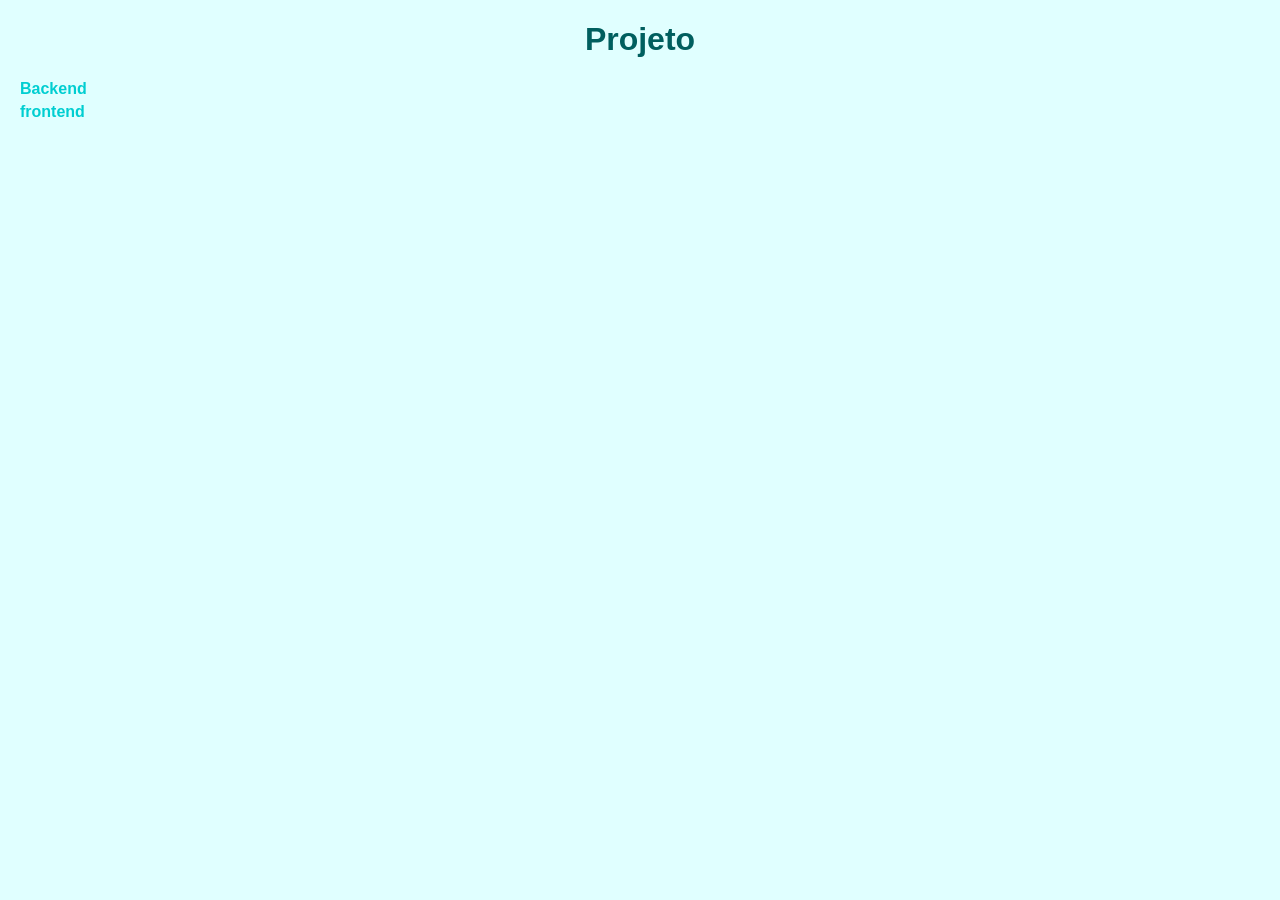
<file: listaAlinhadas.html>
<!DOCTYPE html>
<html lang="pt-BR">
<head>
    <meta charset="UTF-8">
    <meta name="viewport" content="width=device-width, initial-scale=1.0">
    <title>Listas Alinhadas</title>
    <style>
        /* Estilo global */
        body{
            font-family: Arial, Helvetica, sans-serif;
            background-color: #E0FFFF;
            color: #005F5F;
            margin: 0;
            padding: 0;
            text-align: center;
        }

        /* Cabeçalho */
        header{
            background-color: #00CED1;
            color: white;
            padding: 20px;
            font-size: 1.5rem;
        }

        .tree{
            list-style-type: none; /* Remove marcadores padrão da lista*/
            padding: 0;
            margin: 0;
            text-align: left;
        }

        .tree li{
            padding-left: 20px;
            margin: 5px 0;
        }

        .tree span[wm-folder]{
            cursor: pointer;
            font-weight: bold;
            color: #00CED1;
        }

        .tree li > ul{
            display: none;
            margin-left: 20px;
        }

        .tree li > ul li{
            padding-left: 20px;
        }

        .tree li > ul li:hover{
            color: #005F5F;
            border-radius: 5px;
            transition: 0.3s;
        }

        .tree li > span[wm-folder]:hover{
            color: #005F5F;
        }
    </style>
</head>
<body>
    <h1>Projeto</h1>
    <ul class="tree">
        <li>
            <span wm-folder>Backend</span>
            <ul>
                <li>
                    <span wm-folder>app</span>
                    <ul>
                        <li>produto.js</li>
                        <li>usuario.js</li>
                        <li>venda.js</li>
                    </ul>
                </li>
                <li>
                    <span wm-folder>config</span>
                    <ul>
                        <li>banco.js</li>
                        <li>rotas.js</li>
                        <li>servidor.js</li>
                    </ul>
                </li>
            </ul> 
        </li>
        <li>
            <span wm-folder>frontend</span>
            <ul>
                <li>
                    <span wm-folder>public</span>
                    <ul>
                        <li>app.css</li>
                        <li>app.js</li>
                        <li>index.html</li>
                    </ul>
                </li>
            </ul>
        </li>
    </ul>

    <link rel="stylesheet" href="http://files.cod3r.com.br/curso-web/tree.css">
    <script>
        document.querySelectorAll('[wm-folder]').forEach(folder => {
            folder.onclick = function(e){
                const ul = folder.nextElementSibling
                const d = ul.style.display
                ul.style.display = d === 'none' ? 'block' : 'none'
            }
        })
    </script>
</body>
</html>
</file>
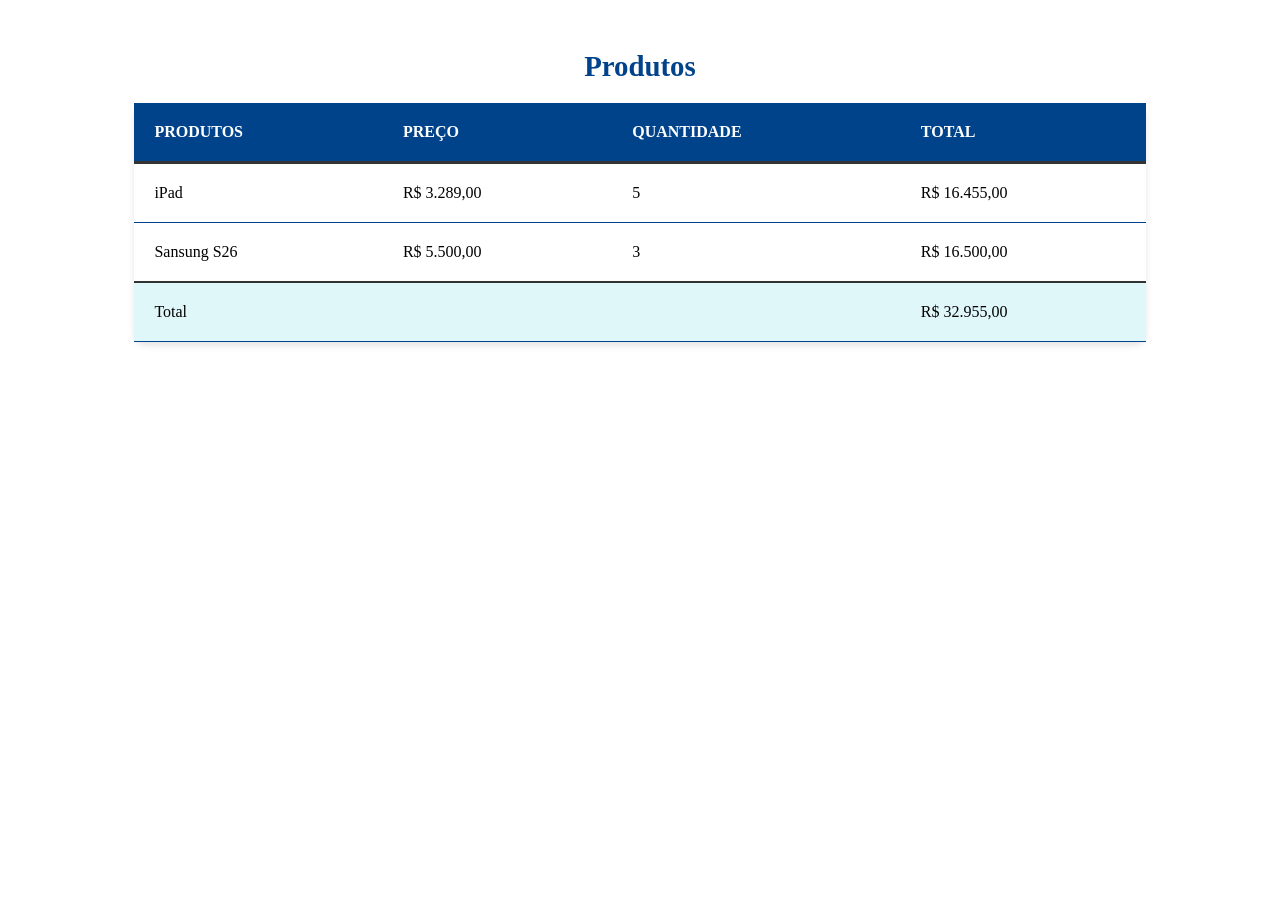
<file: tabela.html>
<!DOCTYPE html>
<html lang="pt-BR">
<head>
    <meta charset="UTF-8">
    <meta name="viewport" content="width=device-width, initial-scale=1.0">
    <title>Tabela</title>
    <style>
        /* Estilo Geral da tabela */
        table{
            width: 80%;
            margin: 50px auto;
            border-collapse: collapse;
            box-shadow: 0 4px 6px rgba(0, 0, 0, 0.1);
            border-radius: 12px;
        }

        caption{
            font-size: 1.8rem;
            font-weight: bold;
            color: #00438a;
            margin-bottom: 20px;
        }

        th, td{
            padding: 20px;
            text-align: left;
            font-size: 1rem;
            border-bottom: 1px solid #00438a;
        }

        th{
            background-color: #00438a;
            color: #fff;
            text-transform: uppercase;
        }
        
        thead tr{
            border-bottom: 3px solid #333;
        }

        tbody tr:hover{
            background-color: #e0f7fa;
        }

        tfoot{
            background-color: #e0f7fa;
        }

        tfoot td{
            border-top: 2px solid #333;
        }
    </style>
</head>
<body>
    <table>
        <caption>Produtos</caption>
        <thead>
            <tr>
                <th>Produtos</th>
                <th>Preço</th>
                <th>Quantidade</th>
                <th>Total</th>
            </tr>
        </thead>
        <tbody>
            <tr>
                <td>iPad</td>
                <td>R$ 3.289,00</td>
                <td>5</td>
                <td>R$ 16.455,00</td>
            </tr>
            <tr>
                <td>Sansung S26</td>
                <td>R$ 5.500,00</td>
                <td>3</td>
                <td>R$ 16.500,00</td>
            </tr>

        </tbody>
        <tfoot>
            <td colspan="3">Total</td>
            <td>R$ 32.955,00</td>
        </tfoot>

    </table>
</body>
</html>
</file>
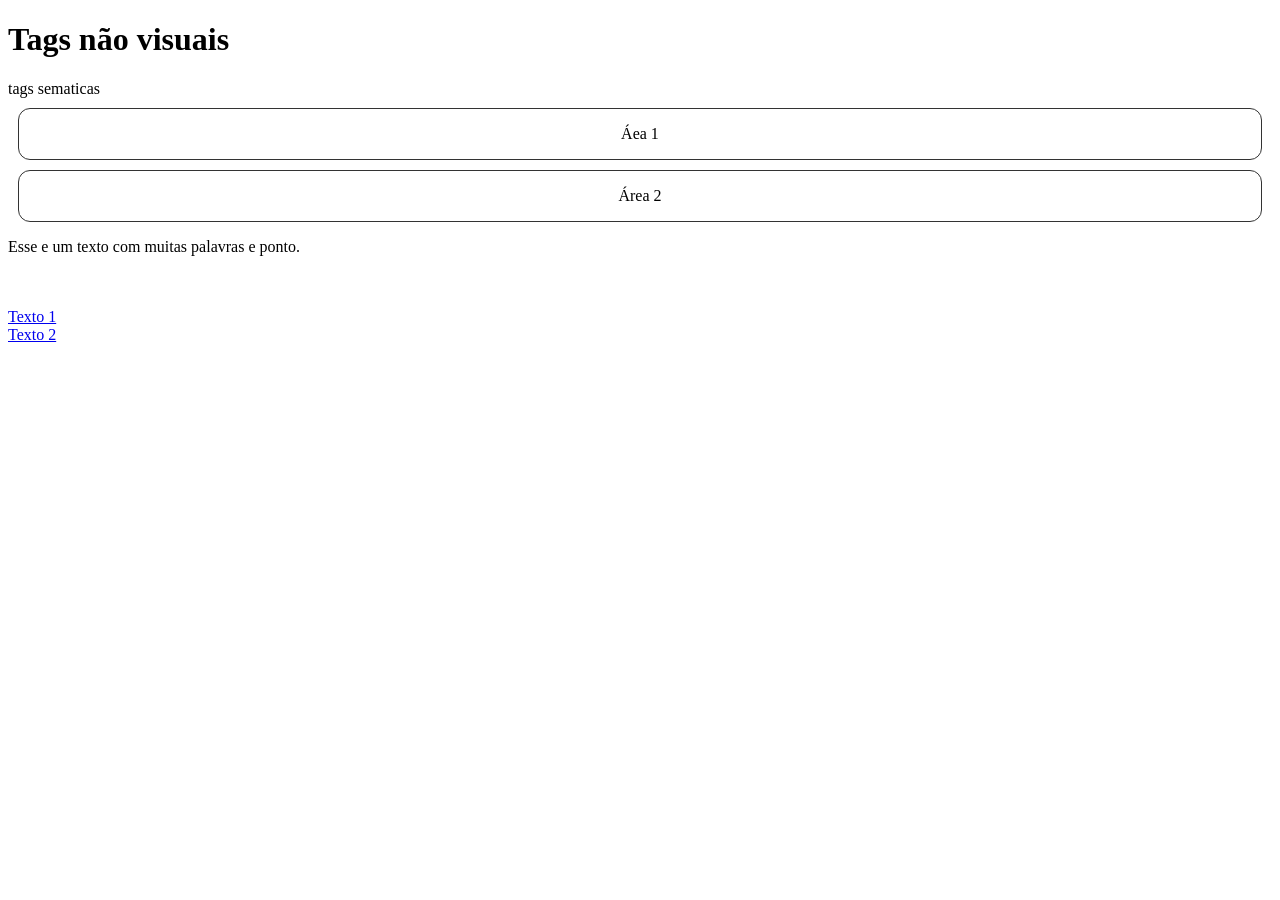
<file: tagsnaovisuais.html>
<!DOCTYPE html>
<html lang="pt-br">
<head>
    <meta charset="UTF-8">
    <meta name="viewport" content="width=device-width, initial-scale=1.0">
    <title>Document</title>
</head>
<style>
    div{
        display: flex;
        border: 1px solid #333;
        border-radius: 12px; 
        margin: 10px;
        align-items: center;
        justify-content: center;   
        text-align: center;

    }

    span{
        display: block;
    }

    .diferente{
        
    }

    a{
        rgb(202, 0, 0)
    }
</style>
<body>
    <h1> Tags não visuais</h1>

tags sematicas

<div>   
    <p>Áea 1</p>
</div>
<div>
    <p>Área 2</p>
</div>
<p>
    Esse e um texto com <spam class="diferente"> muitas palavras</spam> e ponto.
</p>




<br>
<br>
    <a href="inde.html">Texto 1 </a>
<br>
<a href="index2.html"> Texto 2 </a>
</body>
</html>
</file>
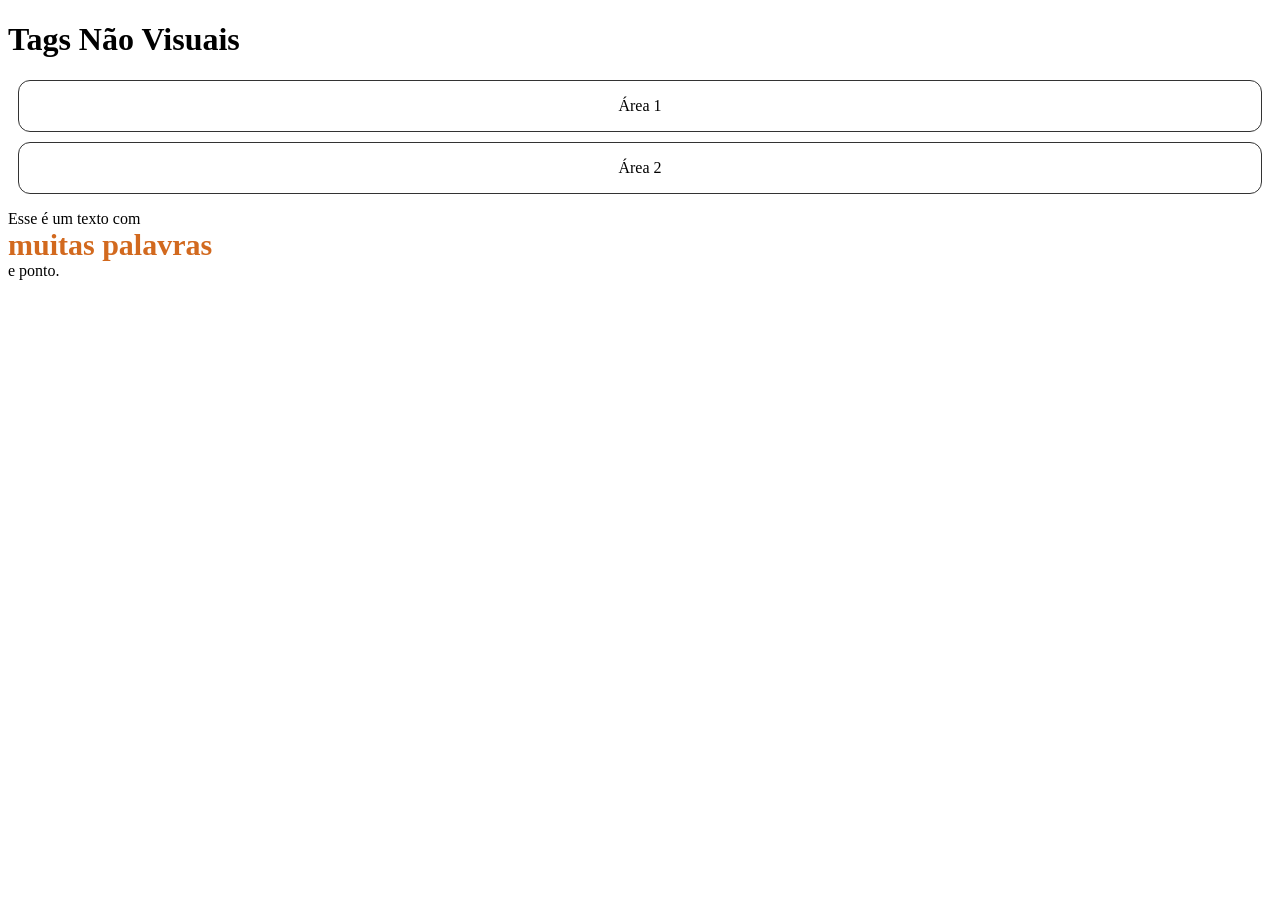
<file: tagsNaoVisuais.html>
<!DOCTYPE html>
<html lang="pt-BR">
<head>
    <meta charset="UTF-8">
    <meta name="viewport" content="width=device-width, initial-scale=1.0">
    <title>Tags Não Visuais</title>
    <style>
        div{
            display: flex;
            border: 1px solid #333;
            border-radius: 12px;
            margin: 10px;
            align-items: center;
            justify-content: center;
            text-align: center;
        }

        span{
            display: block;
        }

        .diferente{
            font-weight: bold;
            font-size: 30px;
            color: chocolate;
        }
    </style>
</head>
<body>
    <h1>Tags Não Visuais</h1>

<!--   
        tags Semânticas:

        section - agrupamento temático de conteúdo
        article - conteúdo auto-contido
        header - cabeçalho do documento
        footer - rodapé do documento
        nav - agrupa os links de navegação
        aside - de lado (ex. sidebar). Relacionado com o conteúdo em volta (adendo).
        details - exibe detalhes que pode ser exibidos ou escondidos

        as famosas...
        div - divisão do conteúdo
        span - usado para agrupa elementos inline -->

    <div>  
        <p> Área 1</p>
    </div>
    <div>
        <p> Área 2</p>
    </div>

    <p>
        Esse é um texto com <span class="diferente">muitas palavras</span> e ponto.
    </p>
</body>
</html>
</file>
<file: INDEX.CSS>
body{
    font-family: Arial, Helvetica, sans-serif ;
    background-color: aliceblue;
    margin: 0;
}

header{
    background-color: rgba(100, 159, 237, 0.89);
}

h1{
    text-align: center;
    padding: 30px;
}

nav{
    padding: 30px;
    margin: auto;
text-align: center;
background-color: rgba(92, 218, 235, 0.623);
border-radius: 20px;

}

a{
    margin: 20px;
    
}
.rodape{
    text-align: center;
    color: #00000078;
padding: 8%;
}
</file>
<file: anatomia.css>
body{
    font-family: Arial, Helvetica, sans-serif;
    background-color:rgb(251, 253, 255);
    color: rgb(134, 208, 211);
    margin: 0;
    padding: 0;
    text-align: center;
}

header{
    background-color: rgba(100, 148, 237, 0.301);
    color: white;
    padding: 20px;
    font-size: 1.5rem;
}

nav{
    background-color: rgba(100, 148, 237, 0.301);
    padding: 10px;
}
nav a{
    color: white;
    text-decoration: none;
    padding: 10px 15px;
}

#conteudo{
    padding: 30px;
    background-color: white;
    margin: 20px auto;
    width: 80% auto;
    border-radius: 10px;
    box-shadow: 0 0 10px rgb( 0, 0, 0, 0.1);
}

aside{
    background-color: rgba(151, 238, 209, 0.76);
    padding: 15px;
    margin: 20px;
    border-radius: 10px;

}

footer{
    background-color: rgba(69, 203, 248, 0.459);
    color: white;
    padding: 15px;
    margin: 20px;
    border-radius: 10px;
}
</file>
<file: fomr.css>
body{
    font-family: Arial, Helvetica, sans-serif;
    margin: 100px;
    padding: 100px;
    background-color: aliceblue;
    display: flex;
    justify-content: center;
    align-items: center;
    height: 100vh;
}

form{
    display: flex;
    flex-direction: column;
}

.form-container{
    background-color: azure;
    border-radius: 10px;
    box-shadow: 0 4px 8px rgba(0, 0, 0, 0.1);
}

h1{
    text-align: center;
    color: rgb(29, 45, 49);
    margin-bottom: 30px;

}

label{
    font-weight: bold;
    margin-bottom: block;
}

input,
textarea,
select,
button{
    width: 100%;
    padding: 12px;
    margin-top: 5px;
    border: 1px solid #ffffff;
    font-size: 14px;
    box-sizing: border-box;
    background-color: rgb(255, 255, 255);
}

input[tipe=radio],
input[type=checkbox]{
    display: inline-block;
    width: auto;
    margin-right: 10px;
}

button{
    background-color: cornflowerblue;
    color: white;
    border: none;
    cursor: pointer;
    transition: background-color 0.3s;
}

button:hover{
    background-color: lightskyblue;
}

select,
textarea{
    transition: border-color 0.3s;
}

imput:focus,
textarea:focus,
select:focus{
    border-color: cornflowerblue;
    outline: none;
}

fieldset{
    border: none;
    padding: 0;
}

legend{
    font-weight: bold;
    margin-bottom: auto;
}

.buttons{
    display: flex;
    justify-content: space-between;
    gap: 10px;
}
</file>
<file: listas-alinhas.css>
body{
    font-family: Arial, Helvetica, sans-serif;
    background-color: rgb(255, 255, 255);
    color: rgb(19, 128, 161);
    margin: 0;
    padding: 0;
    text-align:center;
}

header{
    background-color: rgb(19, 128, 161);
    color: #fff;
    padding: 20px;
    font-size: 1.5rem;
}

.tree{
    list-style-type: none;
    padding: 0;
    margin: 0;
    text-align: left;
}

.tree li{
    padding-left: 20px;
    margin: 5px 0;
}

.tree spam [wmfolder]{
cursor:pointer;
font-weight: bold;
color: rgb(19, 128, 161)
}

.tree li > ul{
    display: none;
    margin-left: 20px;
}

.tree li > ul li:hover {
    padding-left: 20px;
}

.tree li > lu li:hover{

color: darkcyan;
border-radius: 5px;
transition: 0.3s;
}

.tree li > spam[wm-folder]:hover{
    color: darkcyan;
}
</file>
